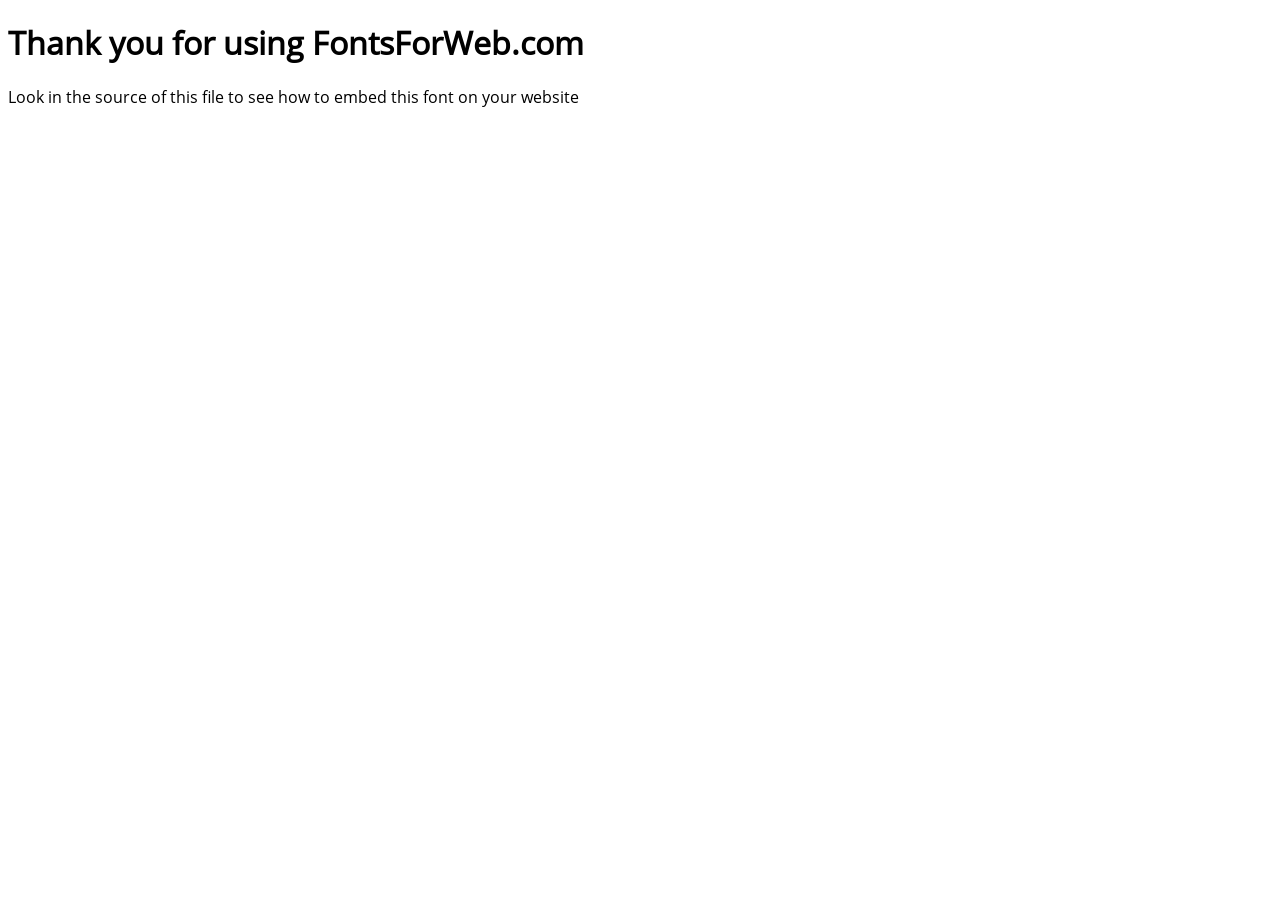
<file: Res/assets/css/OpenSansRegular/index.html>
<!DOCTYPE html>
<html class="no-js">
    <head>
        <meta charset="utf-8">
        <meta http-equiv="X-UA-Compatible" content="IE=edge">
        <title> web font from FontsForWeb.com</title>
        <meta name="description" content="">
        <meta name="viewport" content="width=device-width, initial-scale=1">
        <link rel="stylesheet" href="font.css">
        <style type="text/css">
		/* when @font-face is defined(it is in font.css) you can add the font to any rule by using font-family */
		h1 {
			font-family: 'OpenSansRegular';
		}
		</style>
    </head>
    <body>
    	<h1>Thank you for using FontsForWeb.com</h1>
        <p class="fontsforweb_fontid_16804">Look in the source of this file to see how to embed this font on your website</p>
    </body>
</html>
</file>
<file: Res/assets/css/OpenSansRegular/font.css>
@font-face {
	font-family: 'OpenSansRegular';
	src: url('./OpenSansRegular.eot');
	src: local('OpenSansRegular'), url('./OpenSansRegular.woff') format('woff'), url('./OpenSansRegular.ttf') format('truetype');
}
/* use this class to attach this font to any element i.e. <p class="fontsforweb_fontid_16804">Text with this font applied</p> */
.fontsforweb_fontid_16804 {
	font-family: 'OpenSansRegular' !important;
}

/* Font downloaded from FontsForWeb.com */
</file>
